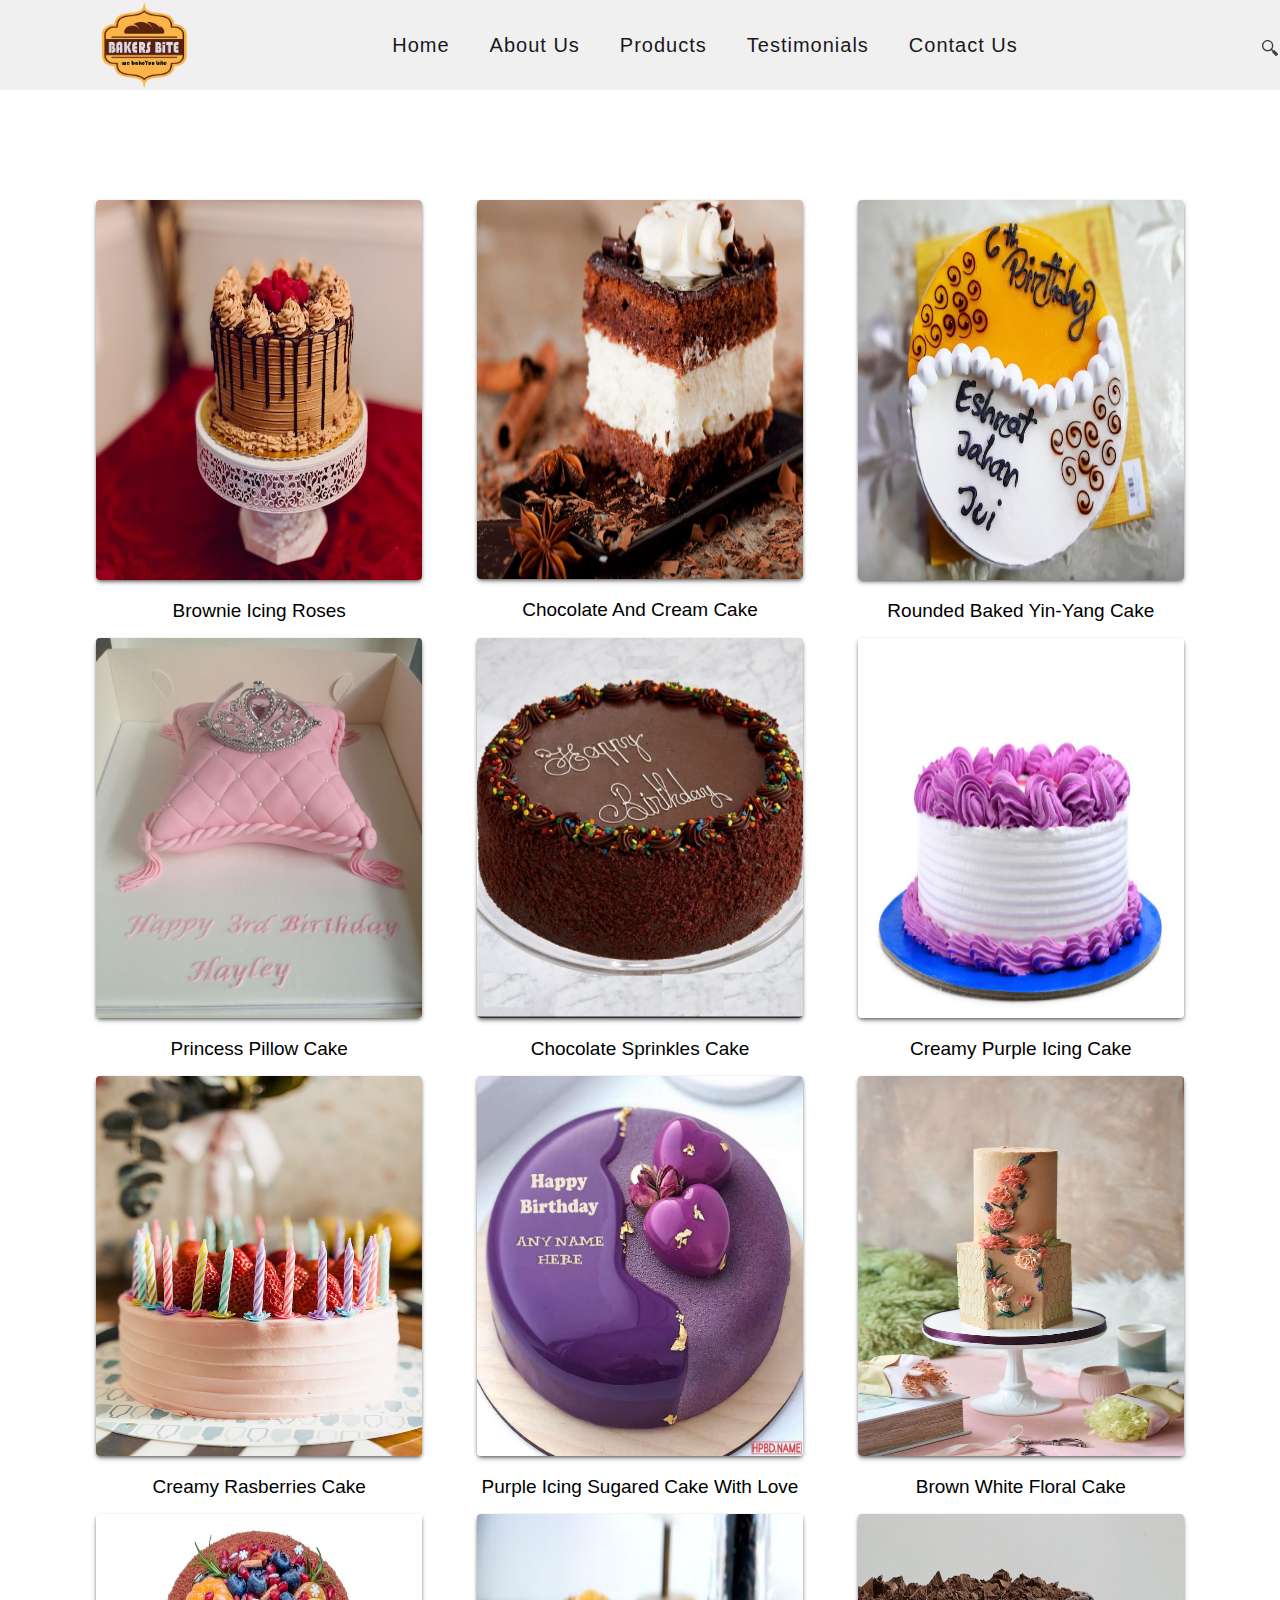
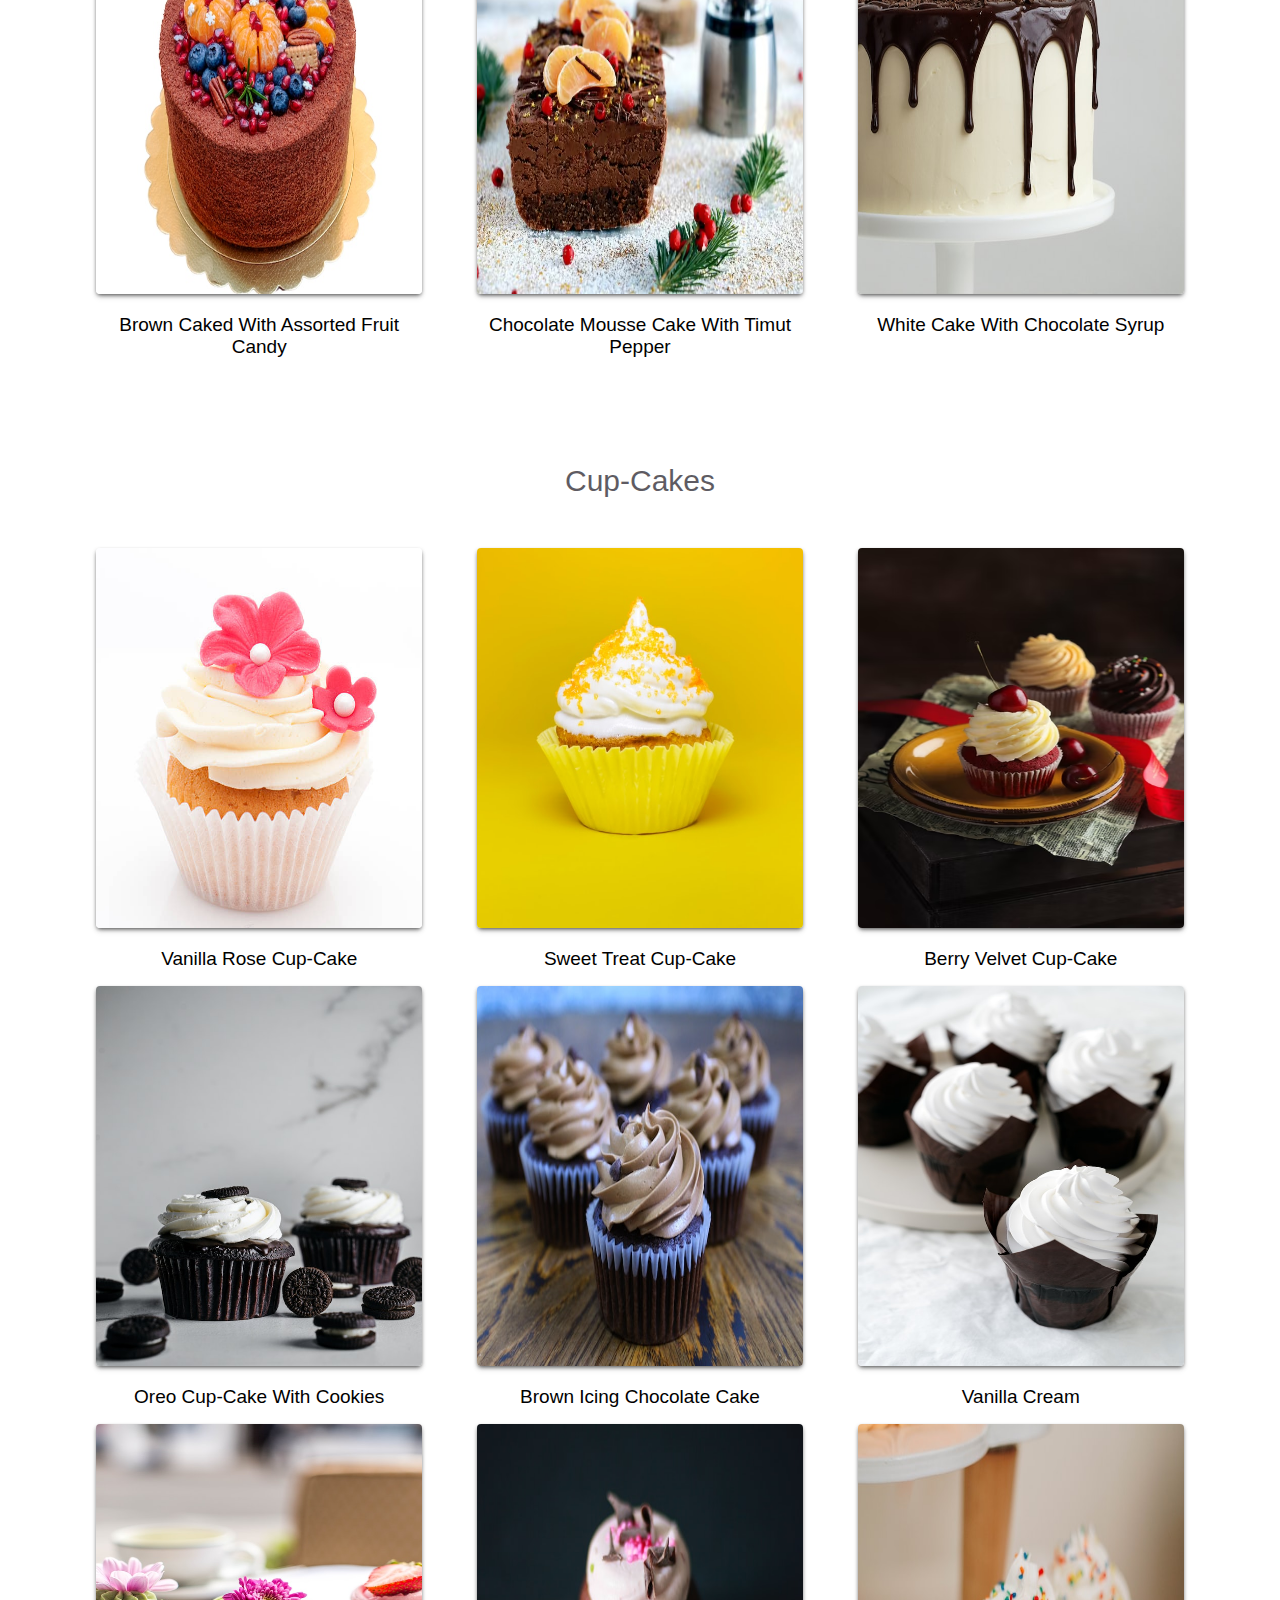
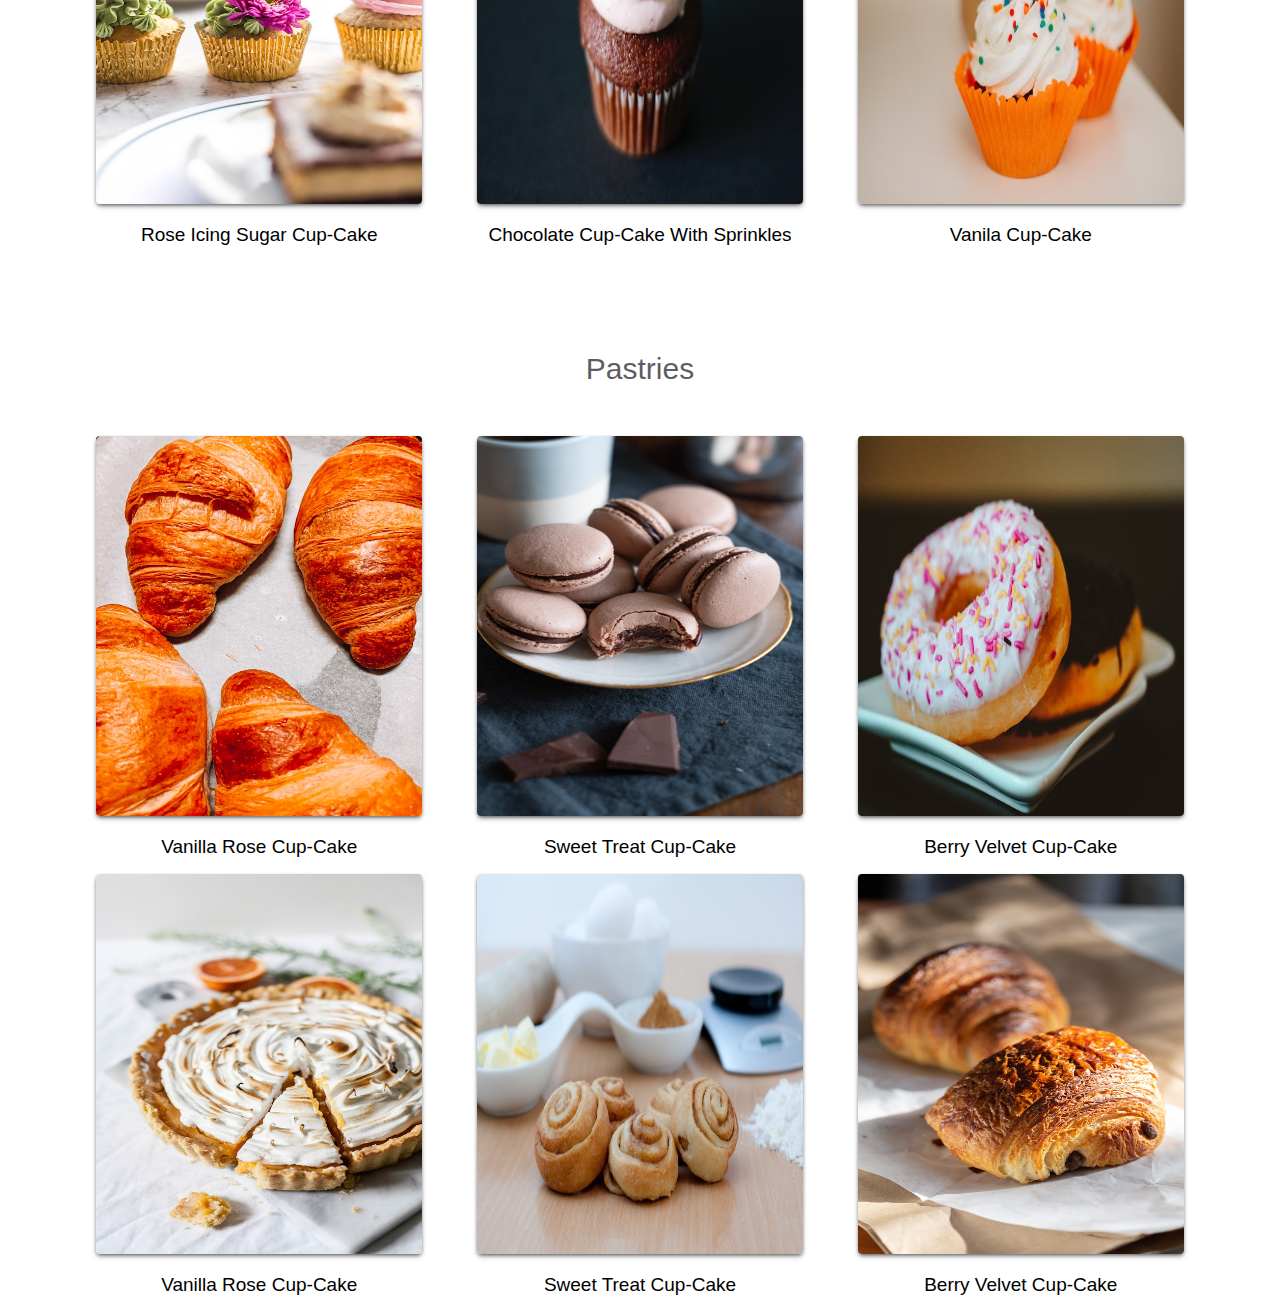
<file: Assets/product.html>
<!DOCTYPE html>
<html lang="en">

<head>
  <meta charset="UTF-8">
  <meta http-equiv="X-UA-Compatible" content="IE=edge">
  <meta name="viewport" content="width=device-width, initial-scale=1.0">
  <title>products</title>
  <link rel="stylesheet" href="styles.css">
</head>

<body>
  <!-- header section starts here -->

  <header class="header">
    <a href="index.html">
      <div class="logo">
        <img src="../images/logo2.png" alt="" width="90rem" height="90rem">
        <!-- <h1>Bakerz Bite</h1> -->
      </div>
    </a>
    <nav class="navbar">
      <a href="index.html">
        <li>Home</li>
      </a>
      <a href="about-us.html">
        <li class="li-link">About us</li>
      </a>
      <a href="product.html">
        <li class="li-link">Products</li>
      </a>
      <a href="./index.html#testimonial">
        <li class="li-link">Testimonials </li>
      </a>
      <a href="./index.html#contact-us">
        <li class="li-link">Contact us</li>
      </a>
    </nav>
    </div>

    <div class="icon">
      <span class="binoculars" id="search"></span>
      <span id="menu-bar">
        &#9776;
      </span>
    </div>

    <div class="search">
      <input type="search" placeholder="search">
    </div>
  </header>
  <!-- header section ends here -->

  <div class="product" id="product">
    <div class="prod-img">
      <div class="prod-wrapper">
        <a href="#">
          <img style="height: 38rem; margin-top: 20rem;" src="../images/brownie-icing-roses.jpg" alt="">
          <p class="pee-center">Brownie Icing Roses</p>
        </a>
        <a href="#">
          <img style="height: 37.9rem; margin-top: 20rem;" src="../images/chocoya.jpg" alt="">
          <p class="pee-center">Chocolate and cream cake</p>
        </a>
        <a href="#">
          <img style="height: 38rem; margin-top: 20rem;" src="../images/round-baked-ying-yang-cake.jpg" alt="">
          <p class="pee-center">Rounded baked yin-yang cake</p>
        </a>
      </div>
    </div>
    <div class="prod-img">
      <div class="prod-wrapper">
        <a href="#">
          <img style="height: 38rem;" src="../images/Princess Pillow Cake.jpg" alt="">
          <p class="pee-center">princess Pillow cake</p>
        </a>
        <a href="#">
          <img style="height: 38rem;" src="../images/bayday-cake.png" alt="">
          <p class="pee-center">Chocolate Sprinkles Cake</p>
        </a>
        <a href="#">
          <img style="height: 38rem;" src="../images/ice-cream-cake-2.jpg" alt="">
          <p class="pee-center">creamy purple icing cake </p>
        </a>
      </div>
    </div>
    <div class="prod-img">
      <div class="prod-wrapper">
        <a href="#">
          <img style="height: 38rem;" src="../images/cakes-with-raspberries-and-cream .jpg" alt="">
          <p class="pee-center">Creamy Rasberries Cake</p>
        </a>
        <a href="#">
          <img style="height: 38rem;" src="../images/purple-cake.png" alt="">
          <p class="pee-center">Purple Icing Sugared cake With Love</p>
        </a>
        <a href="#">
          <img style="height: 38rem;" src="../images/brown-white-floral-cake.jpg" alt="">
          <p class="pee-center">brown white floral cake</p>
        </a>
      </div>
    </div>
    <div class="prod-img">
      <div class="prod-wrapper">
        <a href="#">
          <img style="height: 38rem;" src="../images/brown-caked-with-assorted-fruit-candy.jpg" alt="">
          <p class="pee-center">brown caked with assorted fruit candy</p>
        </a>
        <a href="#">
          <img style="height: 38rem;" src="../images/Chocolate-Mousse-Cake-with-Timut-Pepper-1-1-1024x0.jpg.avif"
            alt="">
          <p class="pee-center">Chocolate mousse cake with timut pepper </p>
        </a>
        <a href="#">
          <img style="height: 38rem;" src="../images/whitecake-with-chocolate-syrup.jpg" alt="">
          <p class="pee-center">White cake with chocolate syrup</p>
        </a>
      </div>
    </div>
    <div class="product-text">
      <h3 class="cakes">cup-Cakes</h3>
      <!-- <h3 class="cakes">Cakes, Pastries, cup-cakes, bread</h3> -->
    </div>
    <div class="prod-img">
      <div class="prod-wrapper">
        <a href="#">
          <img style="height: 38rem;" src="../images/pink-cup-cake.jpg" alt="">
          <p class="pee-center">vanilla rose cup-cake</p>
        </a>
        <a href="#">
          <img style="height: 38rem;" src="../images/sweet-treat-cup-cake.jpg" alt="">
          <p class="pee-center">Sweet treat cup-cake</p>
        </a>
        <a href="#">
          <img style="height: 38rem;" src="../images/berry-cupcke.avif" alt="">
          <p class="pee-center">berry velvet cup-cake</p>
        </a>
      </div>
    </div>
    <div class="prod-img">
      <div class="prod-wrapper">
        <a href="#">
          <img style="height: 38rem;" src="../images/oreo-cup-cake-with-cookies.jpg" alt="">
          <p class="pee-center">Oreo cup-cake with cookies</p>
        </a>
        <a href="#">
          <img style="height: 38rem;" src="../images/conor-brown-h5TDvTDwkBA-unsplash.jpg" alt="">
          <p class="pee-center">brown icing chocolate cake</p>
        </a>
        <a href="#">
          <img style="height: 38rem;" src="../images/natallia-nagorniak-2CQSvxsWNzE-unsplash.jpg" alt="">
          <p class="pee-center">vanilla cream</p>
        </a>
      </div>
    </div>
    <div class="prod-img">
      <div class="prod-wrapper">
        <a href="#">
          <img style="height: 38rem;" src="../images/roses-cake.jpg" alt="">
          <p class="pee-center">Rose icing Sugar cup-cake</p>
        </a>
        <a href="#">
          <img style="height: 38rem;" src="../images/cupcake5.jpg" alt="">
          <p class="pee-center">chocolate cup-cake with sprinkles</p>
        </a>
        <a href="#">
          <img style="height: 38rem;" src="../images/vanila cup-cake.jpg" alt="">
          <p class="pee-center">Vanila cup-cake</p>
        </a>
      </div>
    </div>
    <div class="product-text">
      <h3 class="cakes">Pastries</h3>
      <!-- <h3 class="cakes">Cakes, Pastries, cup-cakes, bread</h3> -->
    </div>
    <div class="prod-img">
      <div class="prod-wrapper">
        <a href="#">
          <img style="height: 38rem;" src="../images/butter-croissant.jpg" alt="">
          <p class="pee-center">vanilla rose cup-cake</p>
        </a>
        <a href="#">
          <img style="height: 38rem;" src="../images/chocolate-macrons.jpg" alt="">
          <p class="pee-center">Sweet treat cup-cake</p>
        </a>
        <a href="#">
          <img style="height: 38rem;" src="../images/baked doughnut with sprinkles.jpg" alt="">
          <p class="pee-center">berry velvet cup-cake</p>
        </a>
      </div>
    </div>
    <div class="prod-wrapper">
      <a href="#">
        <img style="height: 38rem;" src="../images/sliced-pie-with-cream.jpg" alt="">
        <p class="pee-center">vanilla rose cup-cake</p>
      </a>
      <a href="#">
        <img style="height: 38rem;" src="../images/brown-cookies.jpg" alt="">
        <p class="pee-center">Sweet treat cup-cake</p>
      </a>
      <a href="#">
        <img style="height: 38rem;" src="../images/brown-bread.jpg" alt="">
        <p class="pee-center">berry velvet cup-cake</p>
      </a>
    </div>
  </div>

  <!-- js file -->
  <script src="main.js"></script>
</body>

</html>
</file>
<file: Assets/styles.css>
:root {
  --black: #1B1722;
  --white: #F0F0F0;
  --box-shadow: 0px 4px 4px rgba(0, 0, 0, 0.25);
}

* {
  padding: 0;
  margin: 0;
  font-family: Arial, Helvetica, sans-serif;
  box-sizing: border-box;
  outline: none;
  border: none;
  text-decoration: none;
  text-transform: capitalize;
  transition: .2s linear;
}

body {
  font-family: Arial;
  font-size: 17px;
  /* background-color: #fafafa;x */
  /* padding: 5px; */
}

html {
  font-size: 62.5%;
  overflow-x: hidden;
  scroll-padding-top: 7rem;
  scroll-behavior: smooth;
}

li {
  list-style-type: none;
}

.navbar {
  display: flex;
  flex-direction: row;
  justify-content: space-between;

}

html::-webkit-scrollbar-track {
  background: transparent;
}

html::-webkit-scrollbar-thumb {
  background-color: var(--white);
  border-radius: 5rem;

}

.header {
  top: 0;
  right: 0;
  left: 0;
  background-color: var(--white);
  display: flex;
  align-items: center;
  justify-content: space-between;
  position: fixed;
  gap: 30px;
  z-index: 999;
}

.header .logo {
  display: flex;
  align-items: center;
  margin-left: 10rem;
}

.header .navbar li {
  font-size: 2rem;
  display: flex;
  flex-direction: column;
  margin-right: 4rem;
  letter-spacing: 0.1rem;
  text-align: center;
  color: var(--black);
  font-weight: 500;
}

.navbar li:hover {
  font-weight: 700;
}


.footer-icon>ion-icon {
  margin-top: -40px;
}

ion-icon {
  font-size: 2.5rem;
  color: black;
  margin: 0;
  margin: 0 auto;
  margin-top: 0;
  text-align: center;
  margin-right: 50px;
}


.cart {
  margin-right: 100px;
}

.cart-icon {
  position: relative;
  /* border: 1px solid red; */
  width: 90px;
  display: flex;
  justify-content: space-between;
  /* flex-direction: row-reverse; */
  right: 40px;
}

.size {
  font-size: 3.5rem;
}

.cart-num {
  display: flex;
  align-items: center;
  justify-content: center;
  background-color: #ff9603;
  width: 20px;
  height: 20px;
  border-radius: 50%;
  font-size: 13px;
  color: white;
  position: absolute;
  top: 0%;
  left: 0%;
}

.cart-a {
  /* background-color: blue; */
  padding: 0% !important;
  margin: 0% !important;
  width: 50px;
}

.binoculars {
  margin: 0% !important;
  width: 20%;
}

.header .search {
  top: 100%;
  margin: 1.5rem 7%;
  display: none;
  background-color: transparent;
  width: 40%;
  right: 0;
  height: 5rem;
  position: absolute;
}

.header .search input {
  width: 100%;
  height: 100%;
  font-size: 1.5rem;
  background-color: var(--white);
  color: black;
  margin-right: 7%;
  border-radius: 1rem;
  padding: 0.5rem 1rem;
  box-shadow: var(--box-shadow);
}

.header .search.active {
  display: inline-block;
}

span.binoculars {
  display: inline-block;
  width: 20px;
  margin-right: 7rem;
  height: 20px;
  position: relative;
  transform: scale(.8);
  top: 5px;
  background-image: url(./search.svg);
  /* font-size: 4rem; */
}

#menu-bar {
  display: none;
  opacity: 0;
  font-size: 2rem;
  cursor: pointer;
}

.home {
  min-height: 100vh;
  display: flex;
  background-color: rgba(0, 0, 0, 0.505);
  background-image: url(../images/vivo.jpg);
  background-size: cover;
  background-blend-mode: multiply;
  background-position: center center;
  /* margin-bottom: 40px; */
}

.home .home-text {
  text-align: center;
  align-items: center;
  justify-content: center;
  margin: 0 auto;
  padding: 4rem;
  margin-top: 200px;
}

.home .home-text h2 {
  font-size: 7.5rem;
  font-weight: bolder;
  margin-bottom: 2.5rem;
  line-height: 7.5rem;
  color: var(--white);
  text-shadow: var(--box-shadow);
}

.home .home-text p {
  font-size: 1.8rem;
  line-height: 2;
  margin-top: 20px;
  color: var(--white);
  margin-bottom: 2rem;
  width: 55%;
  margin: 0 auto;
}

.home .home-text .home-btn {
  height: 3rem;
  margin-top: 30px;
}

.home .home-text .home-btn button {
  font-size: 1.8rem;
  background-color: var(--white);
  text-shadow: var(--box-shadow);
  color: black;
  font-weight: bold;
  border-radius: .7rem;
  padding: .9rem 2.4rem;
  align-items: center;
  justify-content: center;
  text-align: center;
  cursor: pointer;
}

.home .home-text .home-btn button:hover {
  background-color: var(--black);
  transition: ease-in-out 1s;
  color: #ffff;
}


.product .product-text {
  text-align: center;
  font-size: 3rem;
  margin-bottom: 4rem;
  color: var(--black);
  margin-top: 9rem;
}

.cakes {
  margin-top: 6rem;
  font-weight: 300;
  opacity: 0.7;
  margin-bottom: 5rem;
  text-align: center;
  text-shadow: 0px 4px 7px -1px rgba(0, 0, 0, 0.11), 0px 2px 4px -1px rgba(0, 0, 0, 0.7);
  font-weight: 200;
  font-size: 3rem;
}

.prod-img {
  width: 100%;
}

.prod-wrapper {
  width: 85%;
  display: flex;
  flex-direction: row;
  justify-content: space-between;
  margin: 0 auto;
  font-size: 19px;
}

.prod-wrapper a {
  width: 30%;
}

.prod-wrapper a img {
  width: 100%;
  border-radius: 4px;
  box-shadow: 0px 4px 7px -1px rgba(0, 0, 0, 0.11), 0px 2px 4px -1px rgba(0, 0, 0, 0.7);
}

.pee-center {
  font-size: 19px;
  margin-top: 15px;
  margin-bottom: 16px;
  color: black;
  text-align: center;
}

.prod-img .prod-wrapper img:hover {
  transform: scale(1.1);
  transition: 0.8s;
}

.prod-img button {
  margin-left: 26rem;
  justify-content: center;
  margin-top: 35px;
}

.prod-img button {
  color: #fff;
  font-size: 19px;
  border-radius: 5px;
  padding: 1.7rem 8rem;
  background-color: rgba(20, 19, 19, 0.865);
  box-shadow: 0px 4px 7px -1px rgba(0, 0, 0, 0.11),
    0px 2px 4px -1px rgba(0, 0, 0, 0.7);
}

.prod-img button a:hover {
  background-color: #ffff;
  color: #000;
  transition: 1s;
  border: 1px solid #000;
}

.swiper-pagination-bullet {
  /* background: #ff9603; */
  background: #ff9603;
}

.test-wrapper {
  display: flex;
  flex-direction: row;
  text-align: center;
  align-items: center;
  justify-content: center;
  margin: 0 auto;
  /* width: 100%; */
  padding: 20px;
  margin: 40px 25px;
}


.content p {
  opacity: 0.7;
  font-size: 1.8rem;
  font-weight: 400;
  margin-top: 10rem;
}

.content h2 {
  margin-top: 20px;
  font-size: 4rem;
  font-weight: bolder;
  margin-bottom: 50px;
}

.content h3 {
  width: 50%;
  margin: 0 auto;
  font-size: 20px;
  line-height: 30px;
  margin-bottom: 35px;
}

.about-us-wrapper {
  display: flex;
  flex-direction: row;
  /* justify-content: space-between; */
  gap: 30px;
  margin-top: 15rem;
  text-align: center;
  align-items: center;
  font-family: Arial, Helvetica, sans-serif;
  justify-content: center;
  /* background-color: gray; */
  width: 100%;
}

.about-us-wrapper .about-text {
  width: 60%;
  margin: 0 auto;
  text-align: center;
  line-height: 3.5rem;
  margin-top: 7rem;
}

.about-us-wrapper .about-text h1 {
  font-size: 4rem;
  font-weight: 900;
  /* opacity: 0.8; */
  /* margin-top: -5rem; */
}

.heading {
  margin-bottom: 38px;
}

.about-us-wrapper .about-text h2 {
  font-size: 1.8rem;
  line-height: 5rem;
}

.row {
  display: -ms-flexbox;
  display: flex;
  -ms-flex-wrap: wrap;
  flex-wrap: wrap;
  margin: 0 -16px;
}

.col-25 {
  -ms-flex: 25%;
  flex: 25%;
}

.col-50 {
  -ms-flex: 50%;
  flex: 50%;
}

.col-75 {
  -ms-flex: 75%;
  flex: 75%;
}

.col-25,
.col-50,
.col-75 {
  padding: 0 16px;
}

.container {
  background-color: #f2f2f2;
  padding: 5px 20px 15px 20px;
  margin-left: 10px;
  border: 1px solid lightgrey;
  border-radius: 3px;
}

input[type=text] {
  width: 100%;
  margin-bottom: 20px;
  padding: 12px;
  border: 1px solid #ccc;
  border-radius: 3px;
}

input[type=text]:focus {
  border: 1px solid #ff954e;
}

label {
  margin-bottom: 10px;
  display: block;
}

.icon-container {
  margin-bottom: 20px;
  padding: 7px 0;
  font-size: 24px;
}

.btn {
  background-color: #ff954e;
  color: white;
  padding: 12px;
  margin: 10px 0;
  border: none;
  width: 100%;
  border-radius: 3px;
  cursor: pointer;
  font-size: 17px;
}

.btn:hover {
  background-color: #ffb98b;
}

a {
  color: #2196F3;
}

hr {
  border: 1px solid lightgrey;
}

span.price {
  float: right;
  color: grey;
}

.check-out {
  margin: 15rem 0 2rem 1.2%;
  /* text-align: center; */
}

.contact-us {
  align-items: center;
  background-color: rgba(0, 0, 0, 0.505);
  padding: 60px;
  /* background-repeat: no-repeat; */
  background-image: url(../images/abt.jpg);
  margin-top: 13rem;
  background-size: contain;
  background-blend-mode: multiply;
  background-position: center center;
}

.contact-us-wrapper p {
  /* color: gray; */
  opacity: 0.3;
  font-size: 14px;
  font-weight: bold;
  letter-spacing: 2px;
  text-align: center;
}

.contact-us-wrapper h2 {
  font-size: 35px;
  font-weight: 900;
  margin-top: 10px;
  text-align: center;
}

.contact-form {
  background-color: #fff;
  width: 50%;
  margin: 0 auto;
  border-radius: 3 px;
  margin-top: 30px;
  padding: 30px;
  padding-bottom: 40px;
}

.contact-form p {
  text-align: left;
  font-size: 21px;
  /* padding: 25px; */
  margin-bottom: 13px;
}

.flex-form {
  display: flex;
  flex-direction: row;
  justify-content: space-between;
  margin-top: 50px;
}

.flex-form input {
  border: 1px solid rgba(253, 233, 233, 0.865);
  padding: 13px 70px;
  margin-bottom: 30px;
}

.contact-form input {
  border: 1px solid rgb(207, 203, 203);
  width: 100%;
  padding: 13px 70px;
  margin-bottom: 30px;
}

.contact-form input:focus,
textarea:focus {
  border: 1px solid rgb(255, 136, 0);
}

textarea {
  border: 1px solid rgb(207, 203, 203);
  width: 100%;
  padding: 10px;
}

.contact-form button {
  text-align: left;
  align-items: left;
  margin-top: 30px;
}

.contact-form button a {
  color: white;
  font-weight: 400;
  background-color: #000;
  padding: 17px 14px;
}

.contact-form button a:hover {
  background-color: #fff;
  color: #000;
  transition: 1s;
  border: 1px solid black;
}


/* .cafe-wrapper { */
/* margin-bottom: 0 !important;
  padding-bottom: 0 !important;
} */

.cafe-wrapper img {
  width: 170rem;
  padding: 0;
  margin: 0;
  height: 60rem;
  object-fit: cover;
}

.footer-container {
  background-color: var(--white);
  padding-bottom: 10rem;
  /* width: 170rem; */
  padding-left: 25px;
}

.footer-content {
  display: flex;
  flex-direction: row;
  width: 80%;
  margin: 0 auto;
  justify-content: space-between;
  padding-top: 100px;
}

.footer-content h2 {
  color: #000;
  font-size: 19px;
  font-family: Arial, Helvetica, sans-serif;
  margin-bottom: 20px;
}

.description {
  width: 11%;
  margin-top: -35px;
}

.description p {
  /* font-size: 17px; */
  color: gray;
  line-height: 24px;
  margin-top: 10px;
  margin-left: 18px;
  width: 100%;
}

.quick-links h2 {
  margin-bottom: 30px;
}

.quick-links a {
  font-size: 17px;
  line-height: 28px;
  color: gray;
  display: flex;
  flex-direction: column;
  margin: 10px 0;
  transition: 0.5s ease-in;
}

.quick-links a:hover {
  color: #000;
}

.newsletter {
  width: 27%;
}

.newsletter input {
  padding: 10px 10px;
  width: 70%;
  border-radius: 5px;
  transition: 0.5s ease-in;
}

.newsletter button {
  background-color: #1B1722;
  padding: 8px 10px;
  border-radius: 5px;
  cursor: pointer;
  color: #F0F0F0;
}

.footer-icon {
  margin-top: 2rem;
  padding: 0;
  text-align: right;
  width: 10%;
  display: flex;
}


.copy {
  align-items: center;
  text-align: center;
  font-size: 17px;
  margin-top: 10rem;
  color: grey;
}

iframe {
  /* margin-top: 100px; */
  width: 100%;
  height: 70vh;
}


/* media queries for responsiveness */

@media (max-width:1102) {
  .contact-form {
    background-color: #fff;
    width: 100%;
    margin: 0 auto;
  }
}

@media (max-width:1094px) {
  .about-us-wrapper {
    display: flex;
    flex-direction: column;
    width: 100%;
  }

  .about-us-wrapper .about-text {
    width: 80%;
    margin: 0 auto;
    margin-top: 20px;
  }

  .footer-content {
    display: flex;
    /* flex-direction: column; */
    width: 100%;
    margin-left: 30px;
  }

  .description h2,
  .quick-links h2,
  .newsletter h2 {
    margin-top: 25px;
    margin-bottom: 15px;
  }

  .description {
    width: 18%;
  }

  .newsletter {
    width: 40%;
  }

  .contact-form {
    background-color: #fff;
    width: 80%;
    margin: 0 auto;
  }

}

@media (max-width:991px) and (min-width:768px) {
  html {
    font-size: 55%;
  }

  .header {
    padding: 1.3rem 3rem;
  }

  .home .home-text {
    margin-left: 0;
    width: 80%;
  }

  .header .logo {
    margin: 0;
  }

  .icon .binoculars {
    /* margin-right: 10px; */
    width: 200;
  }

  .icon {
    display: flex;
    justify-content: space-between;
    width: 10%;
    margin-right: 17px;
    position: relative;
    /* right: 50px; */
    /* padding: 0; */
  }

  #menu-bar {
    display: inline-block;
    align-items: center;
    justify-content: center;
    margin: 0 auto;
    opacity: 1;
    top: -30rem;
  }

  .header .navbar {
    position: absolute;
    top: 100%;
    right: -100%;
    width: 15rem;
    padding: 0;
    margin: 0;
    background-color: var(--white);
    height: 55vh;
    display: flex;
    flex-direction: column;
    color: #1B1722;
  }

  .header .navbar a:hover {
    border-bottom: 0px;
    padding-bottom: 0px;
    font-weight: bold;
    /* font-size: 2.5rem; */
    transition: 2s;
  }

  .header .navbar.active {
    right: 0;
  }

  .header .navbar a {
    display: block;
    font-size: 2rem;
    color: black;
    padding: 0;
    margin: 1.5rem;
  }

  .home .home-text {
    margin-left: 0;
    width: 100%;
  }

  .about-us-wrapper {
    display: flex;
    flex-direction: column;
    width: 100%;
    height: 50%;
  }

  .footer-content {
    display: flex;
    flex-direction: column;
  }

  .description h2,
  .quick-links h2,
  .newsletter h2 {
    margin-top: 25px;
    margin-bottom: 15px;
  }

  .description {
    width: 55%;
  }

  .newsletter {
    width: 80%;
  }

  .contact-form {
    background-color: #fff;
    width: 100%;
    margin: 0 auto;
  }
}

@media (max-width:768px) {

  #menu-bar {
    display: inline-block;
    align-items: center;
    justify-content: center;
    margin: 0 auto;
    opacity: 1;
  }

  .icon {
    /* border: 1px solid red; */
    width: 25%;
    display: flex;
    align-items: center;
    justify-content: space-between;
    margin: 0;
  }

  .header .logo {
    margin: 0;
  }

  .icon .binoculars {
    margin-right: 10px;
    /* width: 200; */
  }

  .header .navbar {
    position: absolute;
    top: 100%;
    right: -100%;
    width: 15rem;
    padding: 0;
    margin: 0;
    background-color: var(--white);
    height: 55vh;
    display: flex;
    flex-direction: column;
    color: #1B1722;
  }

  .header .navbar a:hover {
    border-bottom: 0px;
    padding-bottom: 0px;
    font-weight: bold;
    /* font-size: 2.5rem; */
    transition: 2s;
  }

  .header .navbar.active {
    right: 0;
  }

  .header .navbar a {
    /* display: block; */
    font-size: 2rem;
    color: black;
    padding: 0;
    margin: 1.5rem;
  }

  .home .home-text {
    margin-left: 0;
    width: 100%;
  }

  .prod-wrapper {
    display: flex;
    flex-direction: column;
    width: 100%;
    justify-content: center;
    align-items: center;
    text-align: center;
    margin: 0 auto;

  }

  .prod-img button a {
    text-align: center;
    align-items: center;
    margin: 0 auto;
  }

  .prod-wrapper a img {
    width: 100%;
    /* margin-left: -20rem; */
  }

  .prod-img .prod-wrapper img {
    width: 40rem;
    margin: 0 auto !important;

    justify-content: center;
    align-items: center;
  }

  .about-us-wrapper {
    display: flex;
    flex-direction: column;
  }

  .about-us-wrapper .about-img {
    width: 100%;
  }

  .about-us-wrapper .about-text {
    margin-top: 20px;
  }


  .about-us-wrapper {
    display: flex;
    flex-direction: column;
    width: 100%;
    height: 50%;
  }

  .footer-content {
    display: flex;
    flex-direction: column;
  }

  .description h2,
  .quick-links h2,
  .newsletter h2 {
    margin-top: 25px;
    margin-bottom: 15px;
  }

  .description {
    width: 30%;
  }

  .contact-form {
    background-color: #fff;
    width: 100%;
    margin: 0 auto;
  }
}

@media (max-width: 800px) {
  .row {
    flex-direction: column-reverse;
  }

  .col-25 {
    margin-bottom: 20px;
  }

}

@media (max-width:600px) {
  html {
    font-size: 50%;
  }

  .header .logo {
    margin: 0;
  }

  .icon .binoculars {
    margin-right: 10px;
    width: 200;
  }

  .header .navbar {
    position: absolute;
    top: 100%;
    right: -100%;
    width: 15rem;
    padding: 0;
    margin: 0;
    background-color: var(--white);
    height: 55vh;
    display: flex;
    flex-direction: column;
    color: #1B1722;
  }

  .header .navbar a:hover {
    border-bottom: 0px;
    padding-bottom: 0px;
    font-weight: bold;
    transition: .1s;
  }

  .header .navbar.active {
    right: 0;
  }

  .header .navbar a {
    display: block;
    font-size: 2rem;
    color: black;
    padding: 0;
    margin: 1.5rem;
  }

  .home .home-text {
    margin-left: 0;
    width: 100%;
  }

  .footer-content {
    display: flex;
    flex-direction: column;
  }

  .description h2,
  .quick-links h2,
  .newsletter h2 {
    margin-top: 25px;
    margin-bottom: 15px;
  }

  .description {
    width: 30%;
  }

  .contact-form {
    background-color: #fff;
    width: 100%;
    margin: 0 auto;
  }
}






/* Removing of disabled products till the see more button is clicked */

.disabledProducts {
  display: none;
}


.filtered {
  display: none;
}
</file>
